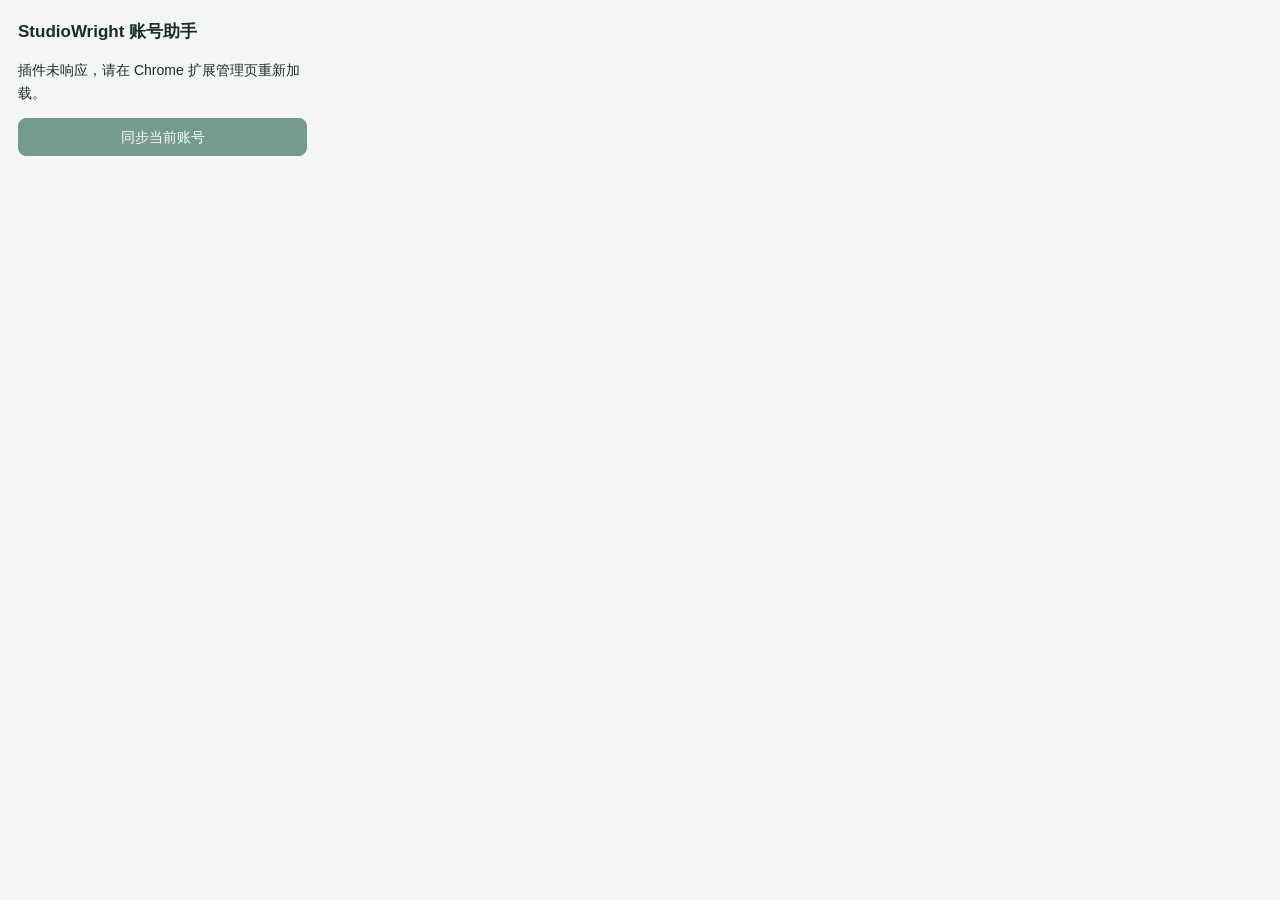
<file: packaging/windows/client-payload/extension/popup.html>
<!doctype html>
<html lang="zh-CN">
<head>
  <meta charset="utf-8">
  <title>StudioWright 账号助手</title>
  <style>
    body { box-sizing: border-box; width: 325px; margin: 0; padding: 18px; background: #f3f6f2; color: #192e27; font: 14px/1.6 "Segoe UI", "Microsoft YaHei UI", sans-serif; }
    header { display: flex; align-items: baseline; justify-content: space-between; gap: 8px; }
    h1 { margin: 0; font-size: 17px; }
    #swVersion { color: #51655c; font-size: 12px; }
    button { width: 100%; min-height: 38px; border: 1px solid #225f49; border-radius: 8px; background: #225f49; color: #fff; font: inherit; cursor: pointer; }
    button:disabled { opacity: .6; cursor: default; }
    button:focus-visible { outline: 2px solid #225f49; outline-offset: 3px; }
    #swLast { padding: 9px 11px; border-radius: 8px; background: #fff; overflow-wrap: anywhere; }
  </style>
</head>
<body>
  <header><h1>StudioWright 账号助手</h1><span id="swVersion"></span></header>
  <p id="swStatus" role="status">正在检查本机连接…</p>
  <button id="swSync" type="button" disabled>同步当前账号</button>
  <p id="swLast" role="status" hidden></p>
  <script src="studiowright-popup.js"></script>
</body>
</html>
</file>
